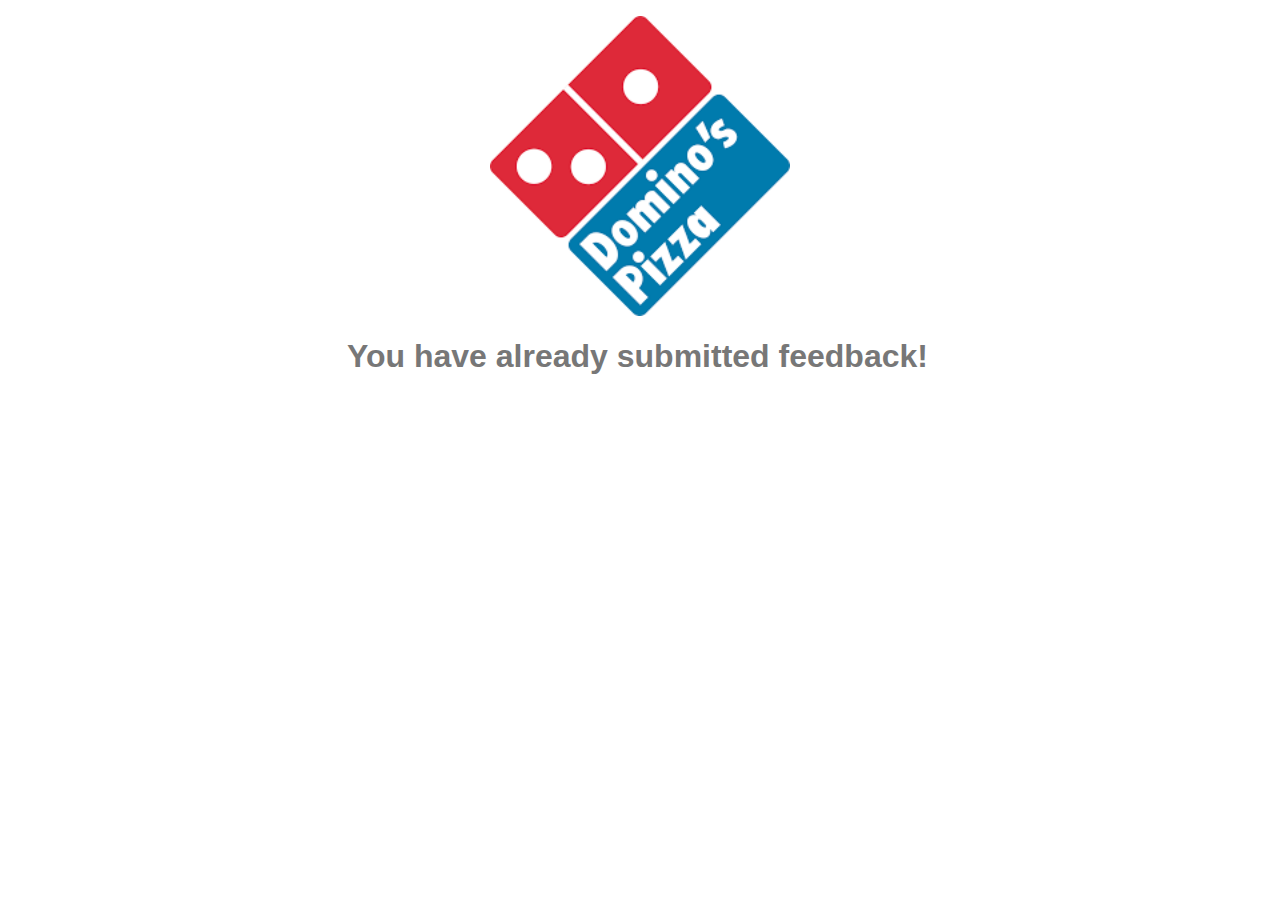
<file: Flask Feedback App/templates/submitted.html>
<!DOCTYPE html>
<html lang="en">

<head>
    <meta charset="UTF-8" />
    <meta name="viewport" content="width=device-width, initial-scale=1.0" />
    <meta http-equiv="X-UA-Compatible" content="ie=edge" />
    <link rel="stylesheet" href="../static/styles.css" />
    <title>Thank You!</title>
</head>

<body>
    <div class="container">
        <img src="../static/dominoz.png" alt="" class="logo" />
        <h1>You have already submitted feedback!</h1>
    </div>
</body>

</html>
</file>
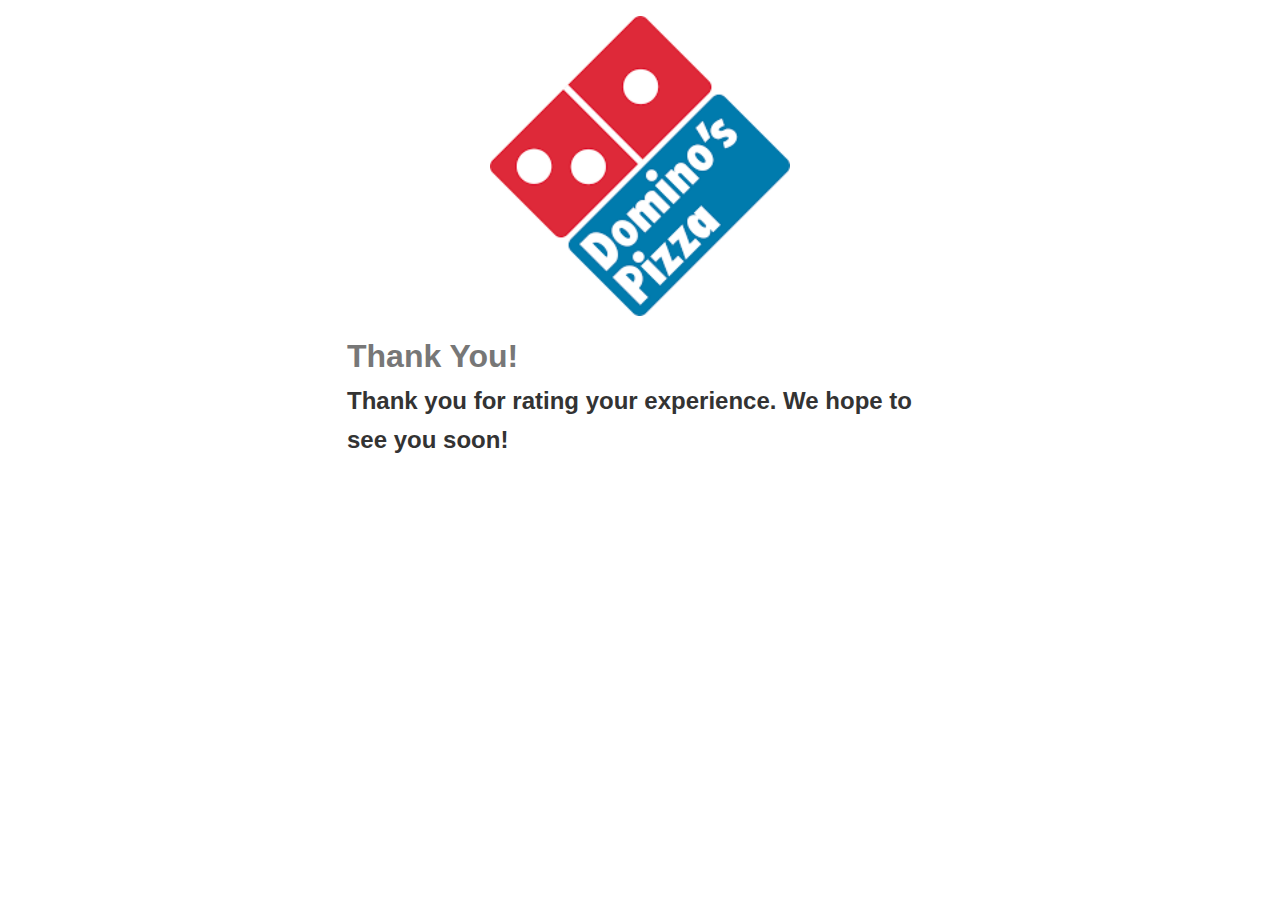
<file: Flask Feedback App/templates/success.html>
<!DOCTYPE html>
<html lang="en">
	<head>
		<meta charset="UTF-8" />
		<meta name="viewport" content="width=device-width, initial-scale=1.0" />
		<meta http-equiv="X-UA-Compatible" content="ie=edge" />
		<link rel="stylesheet" href="../static/styles.css" />
		<title>Thank You!</title>
	</head>
	<body>
		<div class="container">
			<img src="../static/dominoz.png" alt="" class="logo" />
			<h1>Thank You!</h1>
			<h2>Thank you for rating your experience. We hope to see you soon!</h2>
		</div>
	</body>
</html>
</file>
<file: Flask Feedback App/static/styles.css>
* {
	box-sizing: border-box;
	margin: 0;
	padding: 0;
}

body {
	font-family: Arial, Helvetica, sans-serif;
	color: #333;
	line-height: 1.6;
}

.container {
	max-width: 650px;
	margin: 1rem auto;
	overflow: auto;
	padding: 0 2rem;
}

h1 {
	color: #777;
	margin-top: 15px;
}

h3 {
	margin-bottom: 10px;
}

.message {
	text-align: center;
	padding: 5px;
	border: #ccc dotted 2px;
	margin-top: 2rem;
}

.logo {
	width: 300px;
	display: block;
	margin: auto;
}

.form-group {
	margin: 1rem 0;
}

input[type="text"],
select,
textarea {
	display: block;
	width: 100%;
	padding: 0.4rem;
	font-size: 1.2rem;
	border: 1px solid #ccc;
}

.btn {
	display: block;
	width: 100%;
	background: #333;
	color: #fff;
	padding: 10px 20px;
	border: none;
	cursor: pointer;
	outline: none;
	margin-top: 1rem;
}
</file>
